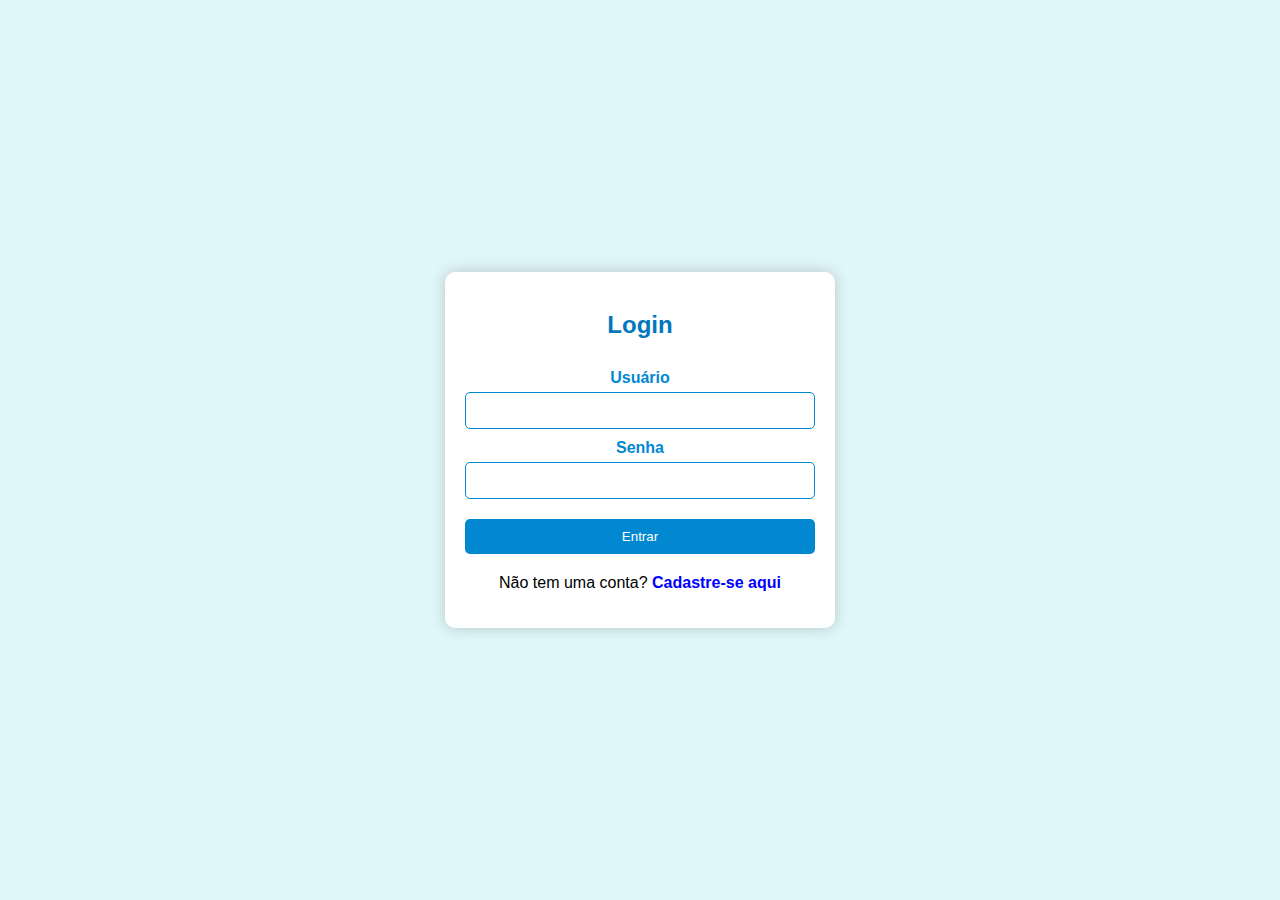
<file: cad.html>
<!DOCTYPE html>
<html lang="pt-br">
<head>
    <meta charset="UTF-8">
    <meta name="viewport" content="width=device-width, initial-scale=1.0">
    <link rel="stylesheet" href="css/cad.css">
    <script src="js/cad.js"></script>
    <title>PUSC</title>
</head>
<body>
    <div class="container">
        <div class="form-container" id="login-form">
            <h2>Login</h2>
            <form>
                <label for="login-username">Usuário</label>
                <input type="text" id="login-username" required>
                
                <label for="login-password">Senha</label>
                <input type="password" id="login-password" required>
                
                <button type="button" onclick="login()">Entrar</button>
            </form>
            <p>Não tem uma conta? <a href="#" onclick="toggleForms()">Cadastre-se aqui</a></p>
        </div>
        <div class="form-container" id="signup-form" style="display: none;">
            <h2>Cadastro</h2>
            <form>
                <label for="signup-username">Usuário</label>
                <input type="text" id="signup-username" required>
                
                <label for="signup-password">Senha</label>
                <input type="password" id="signup-password" required>
                
                <button type="button" onclick="signup()">Cadastrar</button>
            </form>
            <p>Já tem uma conta? <a href="#" onclick="toggleForms()">Faça login aqui</a></p>
        </div>
    </div>
</body>
</html>
</file>
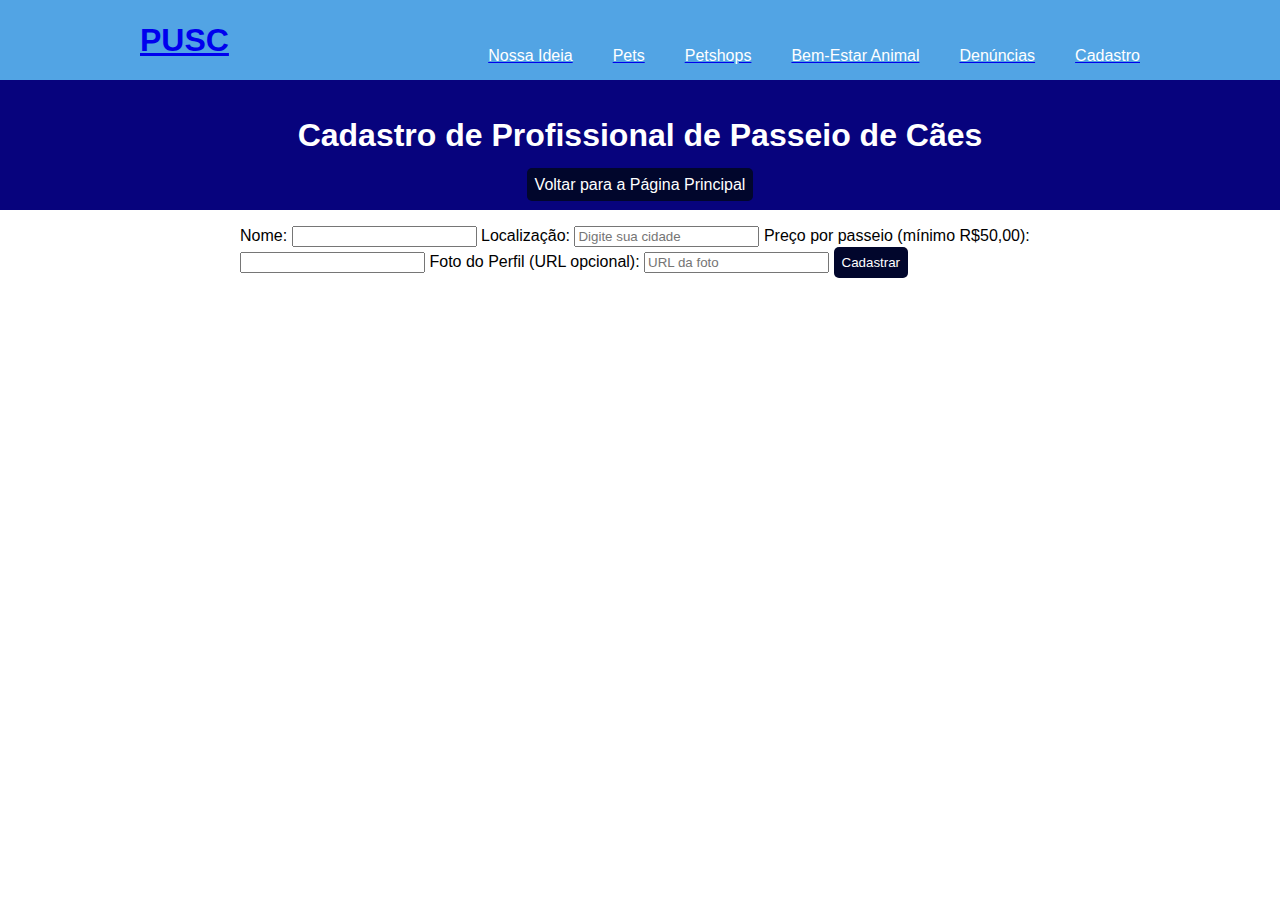
<file: cadprof.html>
<!DOCTYPE html>
<html lang="pt-br">
<head>
    <meta charset="UTF-8">
    <meta name="viewport" content="width=device-width, initial-scale=1.0">
    <link rel="stylesheet" href="css/cadprof.css">
    <script src="js/cadprof.js"></script>
    <title>Dog Walker</title>
</head>
<body>
    <div class="header">
        <div class="header_dentro">
          <div class="logo_container"> 
            <h1><a href="index.html">PUSC</a></h1>
          </div>
          <ul class="navegar">
            <a href="quemsomos.html"><li>Nossa Ideia</li></a>
            <a href="pets.html"><li>Pets</li></a>
            <a href="shop.html"><li>Petshops</li></a>
            <a href="prof.html"><li>Bem-Estar Animal</li></a>
            <a href="den.html"><li>Denúncias</li></a>
            <a href="cad.html"><li>Cadastro</li></a>
          </ul>
        </div>
      </div>

      <header>
        <h1>Cadastro de Profissional de Passeio de Cães</h1>
        <a href="index.html" class="back-link">Voltar para a Página Principal</a>
      </header>
    
      <main>
        <section id="register">
          <form id="registration-form">
            <label for="name">Nome:</label>
            <input type="text" id="name" required>
    
            <label for="location">Localização:</label>
            <input type="text" id="location" placeholder="Digite sua cidade" required>
    
            <label for="price">Preço por passeio (mínimo R$50,00):</label>
            <input type="number" id="price" min="50" required>
    
            <label for="photo">Foto do Perfil (URL opcional):</label>
            <input type="url" id="photo" placeholder="URL da foto">
    
            <button type="button" onclick="cadastrarProfissional()">Cadastrar</button>
          </form>
        </section>
      </main>

    </body>
</html>
</file>
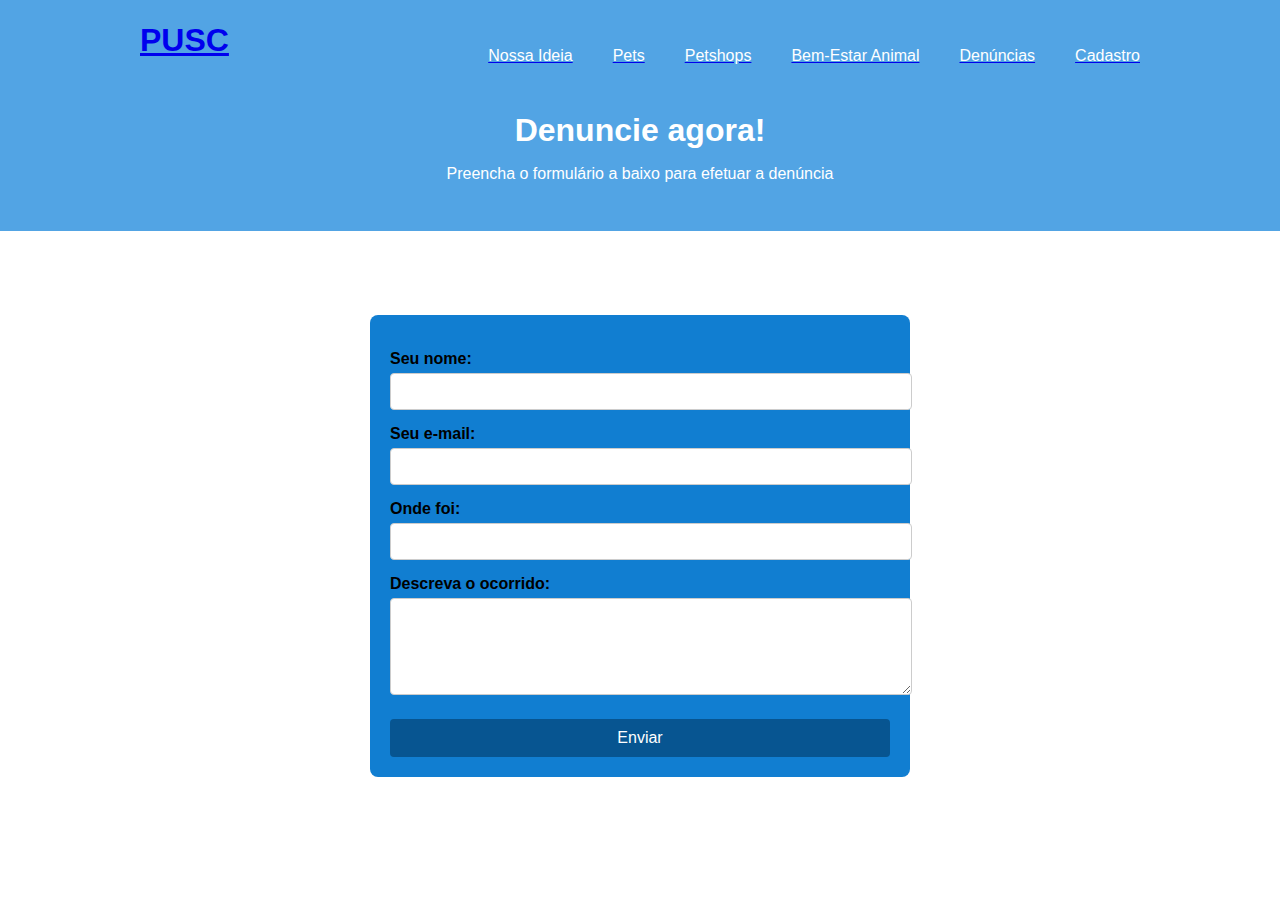
<file: den.html>
<!DOCTYPE html>
<html lang="pt-br">
<head>
    <meta charset="UTF-8">
    <meta name="viewport" content="width=device-width, initial-scale=1.0">
    <link rel="stylesheet" href="css/den.css">
    <script src="js/den.js"></script>
    <title>PUSC</title>
</head>
<body>
    <div class="header">
        <div class="header_dentro">
          <div class="logo_container"> 
            <h1><a href="index.html">PUSC</a></h1>
          </div>
          <ul class="navegar">
            <a href="quemsomos.html"><li>Nossa Ideia</li></a>
            <a href="pets.html"><li>Pets</li></a>
            <a href="shop.html"><li>Petshops</li></a>
            <a href="prof.html"><li>Bem-Estar Animal</li></a>
            <a href="den.html"><li>Denúncias</li></a>
            <a href="cad.html"><li>Cadastro</li></a>
          </ul>
        </div>
      </div>
      
      <header>
      <h1>Denuncie agora!</h1>
      <p>Preencha o formulário a baixo para efetuar a denúncia</p>
      </header>

      <section id="form-section">
        <form id="denunciaForm">
            <label for="nome">Seu nome:</label>
            <input type="text" id="nome" name="email" required>

            <label for="email">Seu e-mail:</label>
            <input type="text" id="email" name="email" required>

            <label for="local">Onde foi:</label>
            <input type="text" id="local" name="local" required>

            <label for="descricao">Descreva o ocorrido:</label>
            <textarea id="descricao" name="descricao" rows="5" required></textarea>

            <button type="submit">Enviar</button>
        </form>

        <div id="mensagem-sucesso" class="oculto">Denúncia enviada com sucesso!</div>
      </section>
</body>
</html>
</file>
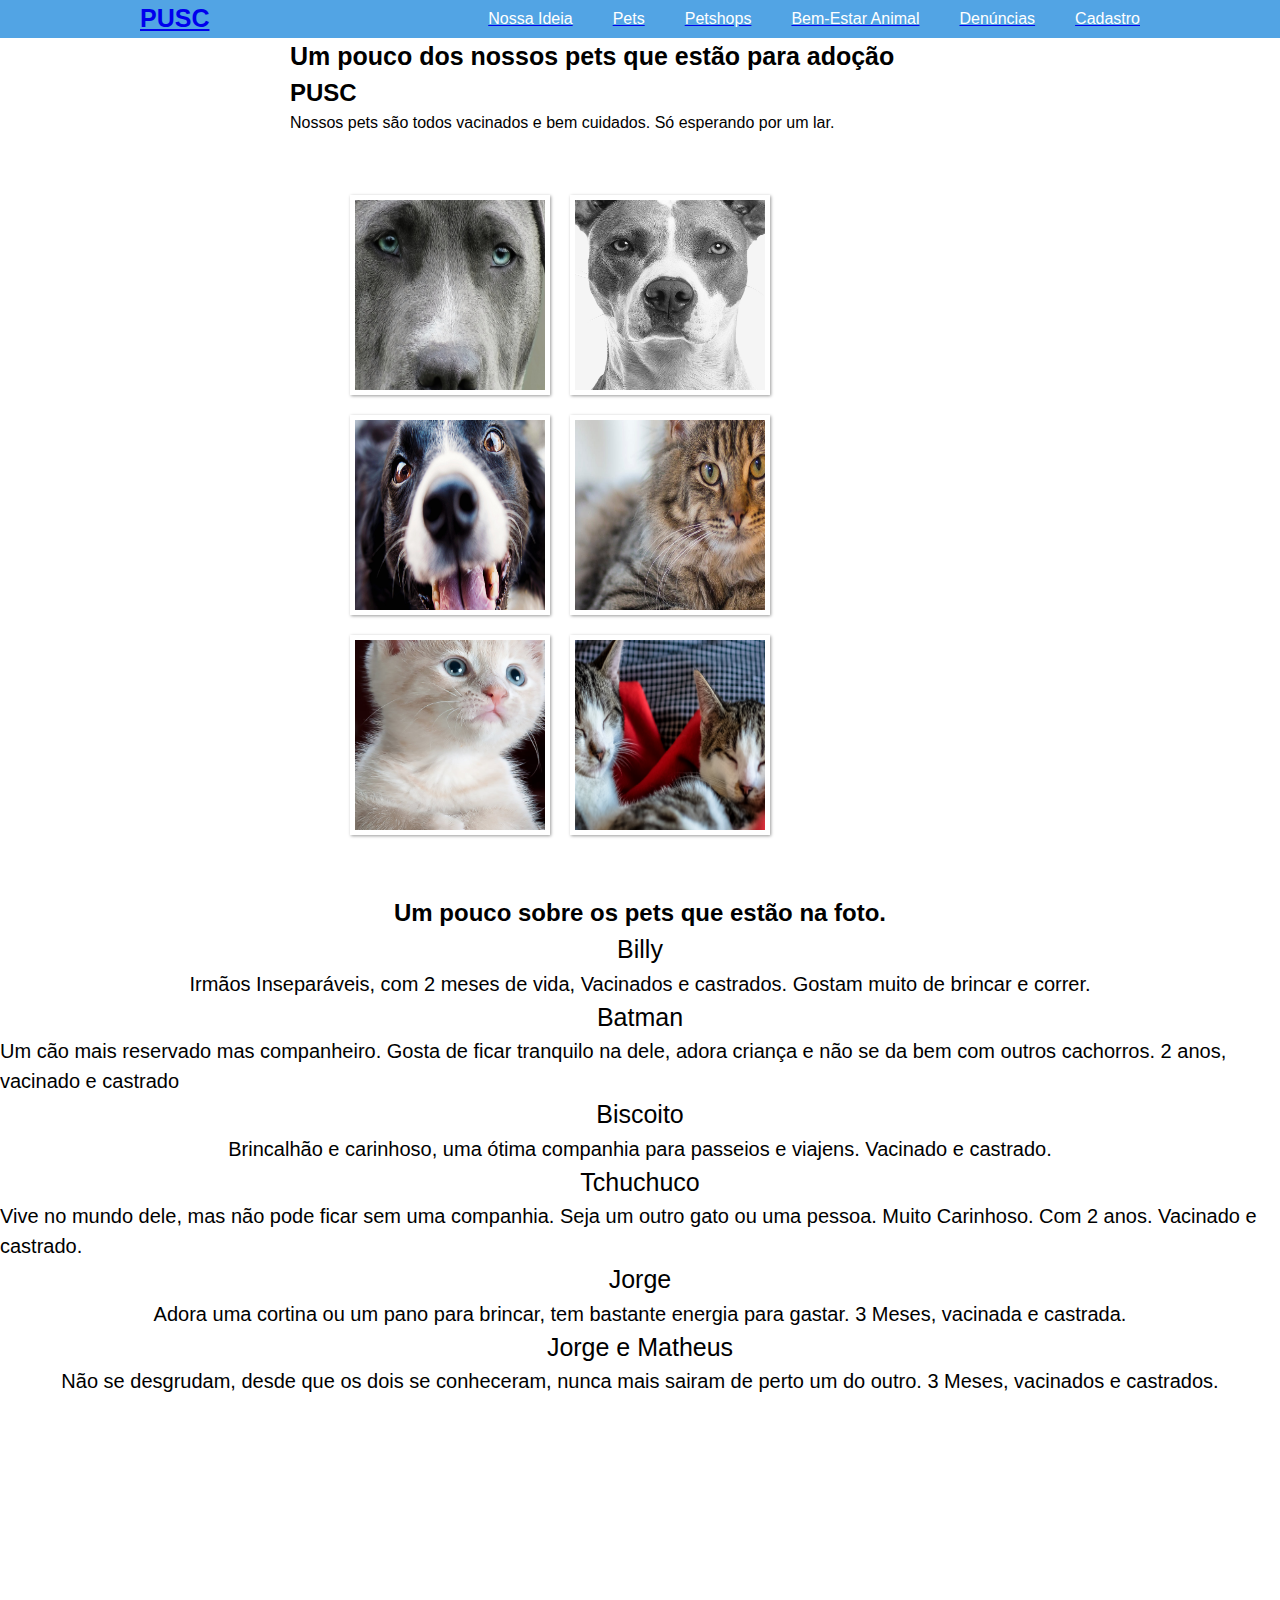
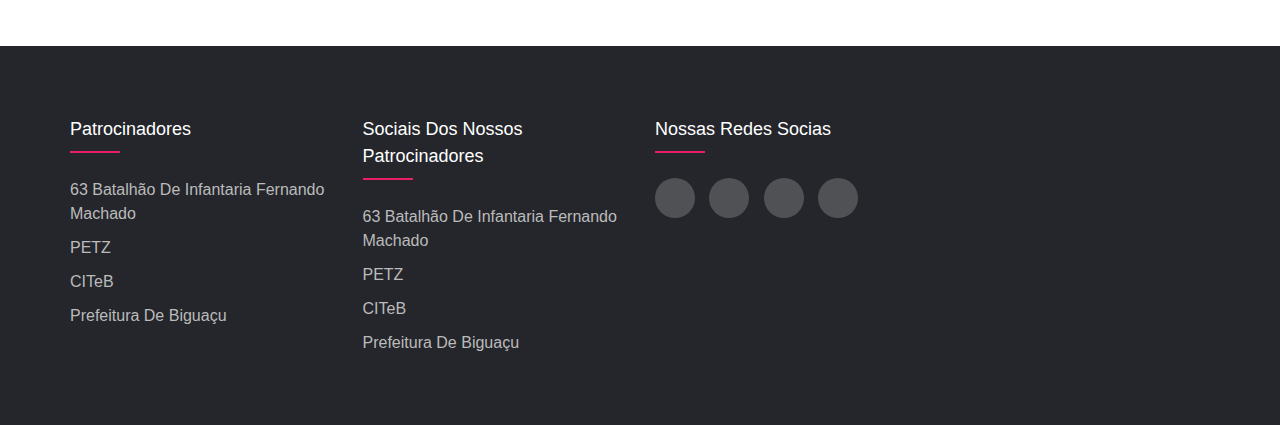
<file: pets.html>
<!DOCTYPE html>
<html lang="pt-br">
<head>
  <meta charset="UTF-8">
  <meta name="viewport" content="width=device-width, initial-scale=1.0">
  <link rel="stylesheet" href="css/pets.css">
  <title>PUSC</title>
</head>
<body>
  <div class="header">
    <div class="header_dentro">
      <div class="logo_container"> 
        <h1><a href="index.html">PUSC</a></h1>
      </div>
      <ul class="navegar">
        <a href="quemsomos.html"><li>Nossa Ideia</li></a>
        <a href="pets.html"><li>Pets</li></a>
        <a href="shop.html"><li>Petshops</li></a>
        <a href="prof.html"><li>Bem-Estar Animal</li></a>
        <a href="den.html"><li>Denúncias</li></a>
        <a href="cad.html"><li>Cadastro</li></a>
      </ul>
    </div>
  </div>

  <section id="corpo-full">
    <article id="noticia-principal">
      <header id="cabecalho-artigo">
        <hgroup>
          <h1> Um pouco dos nossos pets que estão para adoção </h1>
          <h2> PUSC </h2>
        </hgroup>
      </header>

      <p>
        Nossos pets são todos vacinados e bem cuidados. Só esperando por um lar.
      </p>

      <ul id="album-fotos">
        <li id="foto01">
          <span> Billy </span>
        </li>
        <li id="foto02">
          <span> Batman </span>
        </li>
        <li id="foto03">
          <span> Biscoito </span>
        </li>
        <li id="foto04">
          <span> Tchuchuco </span>
        </li>
        <li id="foto05">
          <span> Jorge </span>
        </li>
        <li id="foto06">
          <span> Jorge e Matheus </span>
        </li>
      </ul>
    </article>
  </section>

    <h2>Um pouco sobre os pets que estão na foto.</h2>
      <dt>Billy</dt>
        <dd>Irmãos Inseparáveis, com 2 meses de vida, Vacinados e castrados. Gostam muito de brincar e correr.</dd>
      <dt>Batman</dt>
        <dd>Um cão mais reservado mas companheiro. Gosta de ficar tranquilo na dele, adora criança e não se da bem com outros cachorros. 2 anos, vacinado e castrado</dd>
      <dt>Biscoito</dt>
        <dd>Brincalhão e carinhoso, uma ótima companhia para passeios e viajens. Vacinado e castrado.</dd>
      <dt>Tchuchuco</dt>
        <dd>Vive no mundo dele, mas não pode ficar sem uma companhia. Seja um outro gato ou uma pessoa. Muito Carinhoso. Com 2 anos. Vacinado e castrado.</dd>
      <dt>Jorge</dt>
        <dd>Adora uma cortina ou um pano para brincar, tem bastante energia para gastar. 3 Meses, vacinada e castrada.</dd>
      <dt>Jorge e Matheus</dt>
        <dd> Não se desgrudam, desde que os dois se conheceram, nunca mais sairam de perto um do outro. 3 Meses, vacinados e castrados.</dd>
</div>
<footer class="footer">
  <div class="container">
    <div class="row">
      <div class="footer-col">
        <h4>Patrocinadores</h4>
        <ul>
          <li><a href="https://63bi.eb.mil.br" target="_blank" rel="noopener noreferrer">63 Batalhão de Infantaria Fernando Machado</a></li>
          <li><a href="https://www.petz.com.br/?gad_source=1&gclid=Cj0KCQiA35urBhDCARIsAOU7QwnW1HqAczDuxiLWuHOvozI3U94DH8HEa8TGV1tx0Ity5CSwyKHb2jEaAlxjEALw_wcB" target="_blank" rel="noopener noreferrer">PETZ</a></li>
          <li><a href="https://www.citebonline.com.br" target="_blank" rel="noopener noreferrer">CITeB</a></li>
          <li><a href="https://www.bigua.sc.gov.br" target="_blank" rel="noopener noreferrer">Prefeitura de Biguaçu</a></li>
        </ul>
      </div>
      <div class="footer-col">
        <h4>Sociais dos Nossos Patrocinadores</h4>
        <ul>
          <li><a href="https://www.instagram.com/63bi_exercito/" target="_blank" rel="noopener noreferrer">63 Batalhão de Infantaria Fernando Machado</a></li>
          <li><a href="https://www.instagram.com/petz/" target="_blank" rel="noopener noreferrer">PETZ</a></li>
          <li><a href="https://www.instagram.com/fundacaociteb/" target="_blank" rel="noopener noreferrer">CITeB</a></li>
          <li><a href="https://www.instagram.com/prefeituradebiguacu/" target="_blank" rel="noopener noreferrer">Prefeitura de Biguaçu</a></li>
        </ul>
      </div>
     
      <div class="footer-col">
        <h4>Nossas redes socias</h4>
        <div class="social-links">
          <a href="#"><i class="fab fa-facebook-f"></i></a>
          <a href="#"><i class="fab fa-twitter"></i></a>
          <a href="#"><i class="fab fa-instagram"></i></a>
          <a href="#"><i class="fab fa-linkedin-in"></i></a>
        </div>
      </div>
    </div>
  </div>
</footer>

</body>
</html>
</file>
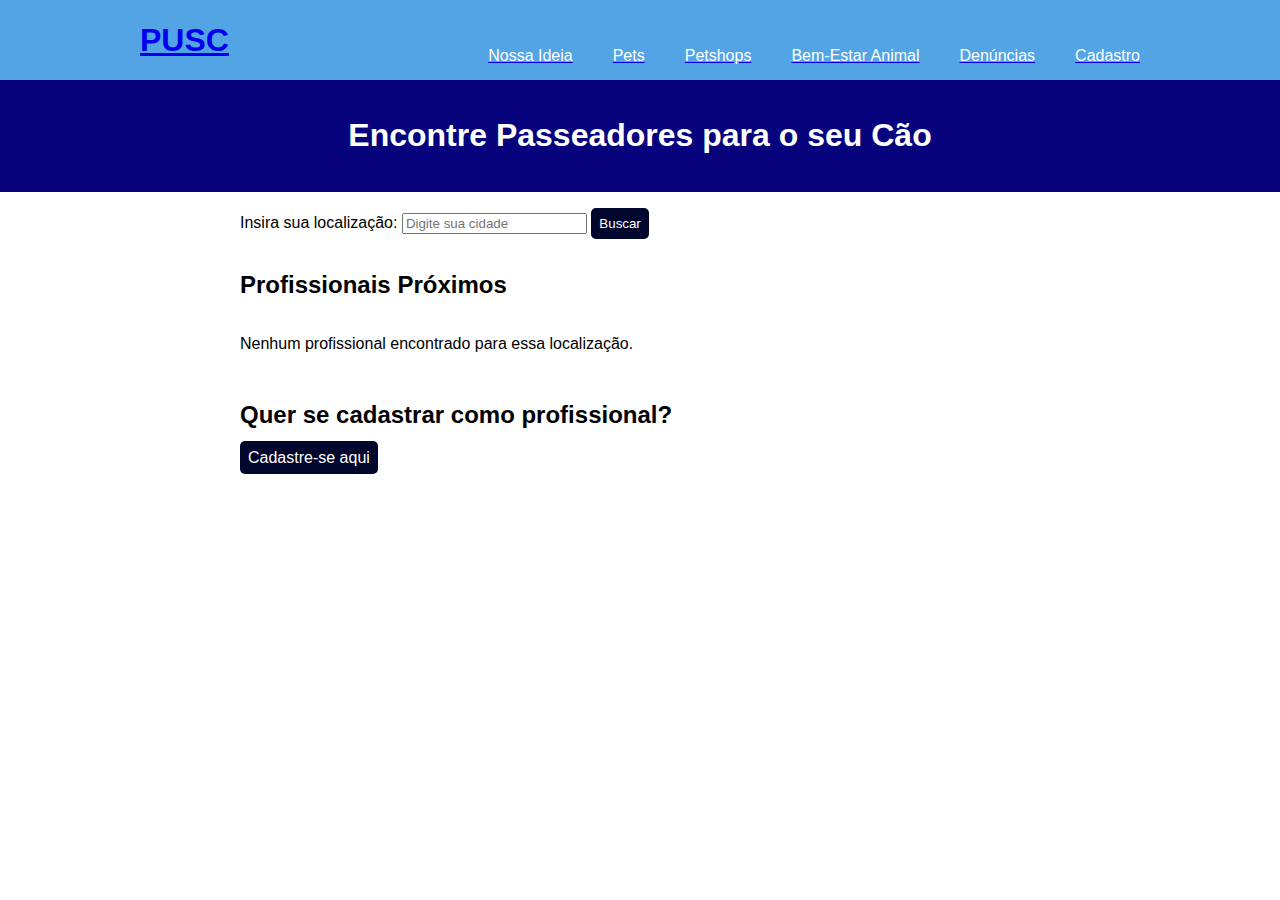
<file: prof.html>
<!DOCTYPE html>
<html lang="pt-br">
<head>
    <meta charset="UTF-8">
    <meta name="viewport" content="width=device-width, initial-scale=1.0">
    <link rel="stylesheet" href="css/prof.css">
    <script src="js/prof.js"></script>
    <title>Dog Walker</title>
</head>
<body>
    <div class="header">
        <div class="header_dentro">
          <div class="logo_container"> 
            <h1><a href="index.html">PUSC</a></h1>
          </div>
          <ul class="navegar">
            <a href="quemsomos.html"><li>Nossa Ideia</li></a>
            <a href="pets.html"><li>Pets</li></a>
            <a href="shop.html"><li>Petshops</li></a>
            <a href="prof.html"><li>Bem-Estar Animal</li></a>
            <a href="den.html"><li>Denúncias</li></a>
            <a href="cad.html"><li>Cadastro</li></a>
          </ul>
        </div>
      </div>
      <header>
        <h1>Encontre Passeadores para o seu Cão</h1>
      </header>
    
      <main>
        <section id="search">
          <label for="location">Insira sua localização:</label>
          <input type="text" id="location" placeholder="Digite sua cidade">
          <button onclick="buscarProfissionais()">Buscar</button>
        </section>
    
        <section id="professionals">
          <h2>Profissionais Próximos</h2>
          <div id="professional-list"></div>
        </section>
    
        <!-- Seção para o chat -->
        <section id="chat-section" style="display: none;">
          <h2>Chat com <span id="professional-name"></span></h2>
          <div id="chat-box">
            <div id="messages"></div>
          </div>
          <input type="text" id="message-input" placeholder="Digite sua mensagem">
          <button onclick="enviarMensagem()">Enviar</button>
          <button onclick="fecharChat()">Fechar Chat</button>
        </section>
    
        <!-- Link para página de cadastro -->
        <section id="register-link">
          <h2>Quer se cadastrar como profissional?</h2>
          <a href="register.html" class="register-button">Cadastre-se aqui</a>
        </section>
      </main>
</body>
</html>
</file>
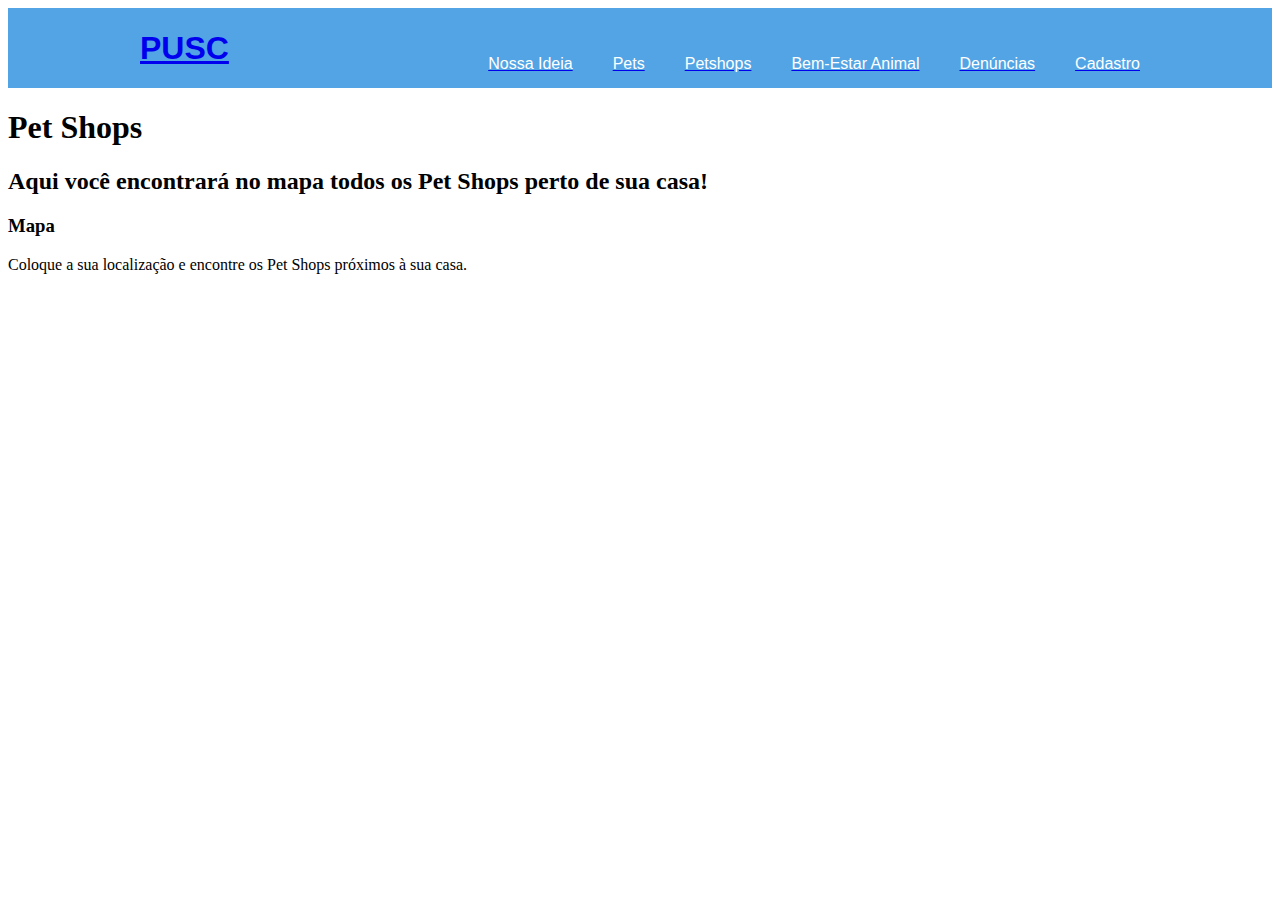
<file: shop.html>
<!DOCTYPE html>
<html lang="pt-br">
<head>
    <meta charset="UTF-8">
    <meta name="viewport" content="width=device-width, initial-scale=1.0">
    <link rel="stylesheet" href="css/shop.css">
    <script src="js/shop.js"></script>
    <title>Dog Walker</title>
</head>
<body>
    <div class="header">
        <div class="header_dentro">
          <div class="logo_container"> 
            <h1><a href="index.html">PUSC</a></h1>
          </div>
          <ul class="navegar">
            <a href="quemsomos.html"><li>Nossa Ideia</li></a>
            <a href="pets.html"><li>Pets</li></a>
            <a href="shop.html"><li>Petshops</li></a>
            <a href="prof.html"><li>Bem-Estar Animal</li></a>
            <a href="den.html"><li>Denúncias</li></a>
            <a href="cad.html"><li>Cadastro</li></a>
          </ul>
        </div>
      </div>
        <h1 class="title">Pet Shops</h1>
      </div>
      <h2>Aqui você encontrará no mapa todos os Pet Shops perto de sua casa!</h2>
        <h3>Mapa</h3>
        <p>Coloque a sua localização e encontre os Pet Shops próximos à sua casa.</p>

        <div class = 'mapa'>
          <iframe src="https://www.google.com/maps/embed?pb=!1m18!1m12!1m3!1d56621.2105764954!2d-48.69601822639282!3d-27.50579688218754!2m3!1f0!2f0!3f0!3m2!1i1024!2i768!4f13.1!3m3!1m2!1s0x95274c39717055ab%3A0x6951df9811670807!2zQmlndWHDp3UsIFND!5e0!3m2!1spt-BR!2sbr!4v1719620237751!5m2!1spt-BR!2sbr" width="600" height="450" style="border:0;" allowfullscreen="" loading="lazy" referrerpolicy="no-referrer-when-downgrade"></iframe>
        </div>
</body>
</html>
</file>
<file: css/cad.css>
body {
    font-family: Arial, sans-serif;
    display: flex;
    justify-content: center;
    align-items: center;
    height: 100vh;
    margin: 0;
    background-color: #e0f7fa;
}

.container {
    background-color: #ffffff;
    padding: 20px;
    border-radius: 10px;
    box-shadow: 0 0 15px rgba(0, 0, 0, 0.2);
    width: 350px;
    text-align: center;
}

h2 {
    color: #0277bd;
    margin-bottom: 20px;
}

form {
    display: flex;
    flex-direction: column;
}

label {
    margin-top: 10px;
    color: #0288d1;
    font-weight: bold;
}

input {
    padding: 10px;
    margin-top: 5px;
    border: 1px solid #0288d1;
    border-radius: 5px;
    outline: none;
    transition: border-color 0.3s;
}

input:focus {
    border-color: #0277bd;
}

button {
    margin-top: 20px;
    padding: 10px;
    background-color: #0288d1;
    color: #ffffff;
    border: none;
    border-radius: 5px;
    cursor: pointer;
    transition: background-color 0.3s;
}

button:hover {
    background-color: #0277bd;
}

p {
    margin-top: 20px;
}

a {
    color: blue;
    text-decoration: none;
    font-weight: bold;
}

a:hover {
    text-decoration: underline;
}
</file>
<file: css/cadprof.css>
@charset "utf-8";
.header{
  width: 100%;
  height:80px;
  display: block;
  background-color: #52a4e4;
}
.header_dentro{
  width: 1000px;
  height: 100%;
  display: block;
  margin: 0 auto;

}
.logo_container{
  height: 100%;
  display: table;
  float: left;
}

.logo_container h1{
  color: white;
  height: 100%;
  display: table-cell;
  vertical-align: middle;
  font-family: 'Poppins', sans-serif;
}

.logo_container h1 span{
  font-weight: 800;
}
.navegar{
  float: right;
  height: 100%;
}
.navegar a{
  height: 100%;
  display: table;
  float: left;
  padding: 0px 20px;
}
.navegar a:last-child{
  padding-right: 0%;
}
.navegar a li{
  display: table-cell;
  vertical-align: middle;
  height: 100%;
  color: white;
  font-family: 'Poppins', sans-serif;
}
/* Estilos gerais */
body {
    font-family: Arial, sans-serif;
    margin: 0;
    padding: 0;
    display: flex;
    flex-direction: column;
    align-items: center;
  }
  
  header {
    background-color: #07037d;
    color: white;
    padding: 1rem;
    text-align: center;
    width: 100%;
  }
  
  main {
    width: 90%;
    max-width: 800px;
    margin: 1rem;
  }
  
  section {
    margin-bottom: 2rem;
  }
  
  /* Lista de profissionais */
  #professional-list {
    display: flex;
    flex-wrap: wrap;
    gap: 1rem;
  }
  
  .professional {
    border: 1px solid #ddd;
    padding: 1rem;
    border-radius: 5px;
    width: calc(50% - 1rem);
    box-sizing: border-box;
    text-align: center;
  }
  
  .professional img {
    width: 100px;
    height: 100px;
    border-radius: 50%;
  }
  
  /* Botões */
  button, .register-button, .back-link {
    background-color: #01062c;
    color: white;
    padding: 0.5rem;
    border: none;
    border-radius: 5px;
    cursor: pointer;
    text-decoration: none;
    text-align: center;
  }
</file>
<file: css/den.css>
@charset "utf-8";
.header{
    width: 100%;
    height:80px;
    display: block;
    background-color: #52a4e4;
  }
  .header_dentro{
    width: 1000px;
    height: 100%;
    display: block;
    margin: 0 auto;
  
  }
  .logo_container{
    height: 100%;
    display: table;
    float: left;
  }
  
  .logo_container h1{
    color: white;
    height: 100%;
    display: table-cell;
    vertical-align: middle;
    font-family: 'Poppins', sans-serif;
  }
  
  .logo_container h1 span{
    font-weight: 800;
  }
  .navegar{
    float: right;
    height: 100%;
  }
  .navegar a{
    height: 100%;
    display: table;
    float: left;
    padding: 0px 20px;
  }
  .navegar a:last-child{
    padding-right: 0%;
  }
  .navegar a li{
    display: table-cell;
    vertical-align: middle;
    height: 100%;
    color: white;
    font-family: 'Poppins', sans-serif;
  }
body {
    font-family: Arial, Helvetica, sans-serif;
    margin: 0;
    padding: 0;
}
header {
    background-color: #52a4e4;
    color: white;
    text-align: center;
    padding: 2em;
}
h1{
    margin: 0;
}
#form-section {
    display: flex;
    justify-content: center;
    align-items: center;
    height: 70vh;
    flex-direction: column;
}
form {
    background-color: #117ed1;
    padding: 20px;
    border-radius: 8px;
    box-shadow: 0 4px 8px rgba(0,0,0,0,0.1);
    width: 100%;
    max-width: 500px;
}
label {
    display: block;
    margin-top: 15px;
    font-weight: bold;
}
input, textarea {
    width: 100%;
    padding: 10px;
    margin-top: 5px;
    border: 1px solid #ccc;
    border-radius: 4px;
}
button {
    background-color: #075591;
    color: white;
    padding: 10px 20px;
    border: none;
    border-radius: 4px;
    cursor: pointer;
    margin-top: 20px;
    width: 100%;
    font-size: 16px;
}
button:hover {
    background-color: #012f53;
}
#mensagem-sucesso {
    color: green;
    font-weight: bold;
    margin-top: 20px;
    text-align: center;
}
.oculto {
    display: none;
}
</file>
<file: css/pets.css>
@charset "utf-8";
body{
  margin: 0;
  padding: 0;
  height: 100vh;
  font-family: 'Poppins', sans-serif;
  background-color: white;
  display: flex;
  flex-direction: column;
  align-items: center;
}
/* cabeçalho */
.header{
  width: 100%;
  height:80px;
  display: block;
  background-color: #52a4e4;
}
.header_dentro{
  width: 1000px;
  height: 100%;
  display: block;
  margin: 0 auto;

}
.logo_container{
  height: 100%;
  display: table;
  float: left;
}

.logo_container h1{
  color: white;
  height: 100%;
  display: table-cell;
  vertical-align: middle;
  font-family: 'Poppins', sans-serif;
}

.logo_container h1 span{
  font-weight: 800;
}
.navegar{
  float: right;
  height: 100%;
}
.navegar a{
  height: 100%;
  display: table;
  float: left;
  padding: 0px 20px;
}
.navegar a:last-child{
  padding-right: 0%;
}
.navegar a li{
  display: table-cell;
  vertical-align: middle;
  height: 100%;
  color: white;
  font-family: 'Poppins', sans-serif;
}



body{
	line-height: 1.5;
	font-family: 'Poppins', sans-serif;
}
*{
	margin:0;
	padding:0;
	box-sizing: border-box;
}
.container{
	max-width: 1170px;
	margin:auto;
}
.row{
	display: flex;
	flex-wrap: wrap;
}
ul{
	list-style: none;
}
.footer{
	background-color: #24262b;
  padding: 70px 0;
  left: 0;
  bottom: 0;
  width: 100%;
  margin: 250px;
}
.footer-col{
   width: 25%;
   padding: 0 15px;
}
.footer-col h4{
	font-size: 18px;
	color: #ffffff;
	text-transform: capitalize;
	margin-bottom: 35px;
	font-weight: 500;
	position: relative;
}
.footer-col h4::before{
	content: '';
	position: absolute;
	left:0;
	bottom: -10px;
	background-color: #e91e63;
	height: 2px;
	box-sizing: border-box;
	width: 50px;
}
.footer-col ul li:not(:last-child){
	margin-bottom: 10px;
}
.footer-col ul li a{
	font-size: 16px;
	text-transform: capitalize;
	color: #ffffff;
	text-decoration: none;
	font-weight: 300;
	color: #bbbbbb;
	display: block;
	transition: all 0.3s ease;
}
.footer-col ul li a:hover{
	color: #ffffff;
	padding-left: 8px;
}
.footer-col .social-links a{
	display: inline-block;
	height: 40px;
	width: 40px;
	background-color: rgba(255,255,255,0.2);
	margin:0 10px 10px 0;
	text-align: center;
	line-height: 40px;
	border-radius: 50%;
	color: #ffffff;
	transition: all 0.5s ease;
}
.footer-col .social-links a:hover{
	color: #24262b;
	background-color: #ffffff;
}
ul#album-fotos {
  width: 700px;
  margin: 0 auto;
  padding: 50px;
  overflow: hidden;
  list-style: none;
}

ul#album-fotos li {
  float: left;
  width: 200px;
  height: 200px;
  margin: 10px;
  border: 5px solid #fff;
  background-color: #fff;
  box-shadow: 1px 1px 3px rgba(0,0,0,.4);
  transition: all .4s ease-in;
}

ul#album-fotos li span {
  opacity: 0;
  color: #fff;
  text-shadow: 1px 1px 1px #000;
  background-color: rgba(0,0,0,.3);
  font-size: 9pt;
  line-height: 370px;
  padding: 5px;
}

ul#album-fotos li:hover {
  transform: scale(1.5);
}

ul#album-fotos li:hover span {
  opacity: 1;
}

ul#album-fotos li#foto01 {
  background: url('../imagens/cachorro1.jpg') no-repeat;
  background-position: 50% 50%;
  background-size: 400px 400px;
  background-color: #fff;
}

ul#album-fotos li#foto01:hover {
  background-position: 0px 0px;
  background-size: 200px 200px;
}

ul#album-fotos li#foto02 {
  background: url('../imagens/cachorro2.jpg') no-repeat;
  background-position: 50% 50%;
  background-size: 400px 400px;
  background-color: #fff;
}

ul#album-fotos li#foto02:hover {
  background-position: 0px 0px;
  background-size: 200px 200px;
}

ul#album-fotos li#foto03 {
  background: url('../imagens/cachorro3.jpg') no-repeat;
  background-position: 50% 50%;
  background-size: 400px 400px;
  background-color: #fff;
}

ul#album-fotos li#foto03:hover {
  background-position: 0px 0px;
  background-size: 200px 200px;
}

ul#album-fotos li#foto04 {
  background: url('../imagens/gato1.jpg') no-repeat;
  background-position: 50% 50%;
  background-size: 400px 400px;
  background-color: #fff;
}

ul#album-fotos li#foto04:hover {
  background-position: 0px 0px;
  background-size: 200px 200px;
}

ul#album-fotos li#foto05 {
  background: url('../imagens/gato2.jpg') no-repeat;
  background-position: 50% 50%;
  background-size: 400px 400px;
  background-color: #fff;
}

ul#album-fotos li#foto05:hover {
  background-position: 0px 0px;
  background-size: 200px 200px;
}

ul#album-fotos li#foto06 {
  background: url('../imagens/gato3.jpg') no-repeat;
  background-position: 50% 50%;
  background-size: 400px 400px;
  background-color: #fff;
}

ul#album-fotos li#foto06:hover {
  background-position: 0px 0px;
  background-size: 200px 200px;
}
h1 {
  font-size: 25px;
}
dt {
  font-size: 25px;
}
dd {
  font-size: 20px;
}
.footer{
	background-color: #24262b;
  padding: 70px 0;
  left: 0;
  bottom: 0;
  width: 100%;
  margin: 250px;
}
.footer-col{
   width: 25%;
   padding: 0 15px;
}
.footer-col h4{
	font-size: 18px;
	color: #ffffff;
	text-transform: capitalize;
	margin-bottom: 35px;
	font-weight: 500;
	position: relative;
}
.footer-col h4::before{
	content: '';
	position: absolute;
	left:0;
	bottom: -10px;
	background-color: #e91e63;
	height: 2px;
	box-sizing: border-box;
	width: 50px;
}
.footer-col ul li:not(:last-child){
	margin-bottom: 10px;
}
.footer-col ul li a{
	font-size: 16px;
	text-transform: capitalize;
	color: #ffffff;
	text-decoration: none;
	font-weight: 300;
	color: #bbbbbb;
	display: block;
	transition: all 0.3s ease;
}
.footer-col ul li a:hover{
	color: #ffffff;
	padding-left: 8px;
}
.footer-col .social-links a{
	display: inline-block;
	height: 40px;
	width: 40px;
	background-color: rgba(255,255,255,0.2);
	margin:0 10px 10px 0;
	text-align: center;
	line-height: 40px;
	border-radius: 50%;
	color: #ffffff;
	transition: all 0.5s ease;
}
.footer-col .social-links a:hover{
	color: #24262b;
	background-color: #ffffff;
}
</file>
<file: css/prof.css>
@charset "utf-8";
.header{
  width: 100%;
  height:80px;
  display: block;
  background-color: #52a4e4;
}
.header_dentro{
  width: 1000px;
  height: 100%;
  display: block;
  margin: 0 auto;

}
.logo_container{
  height: 100%;
  display: table;
  float: left;
}

.logo_container h1{
  color: white;
  height: 100%;
  display: table-cell;
  vertical-align: middle;
  font-family: 'Poppins', sans-serif;
}

.logo_container h1 span{
  font-weight: 800;
}
.navegar{
  float: right;
  height: 100%;
}
.navegar a{
  height: 100%;
  display: table;
  float: left;
  padding: 0px 20px;
}
.navegar a:last-child{
  padding-right: 0%;
}
.navegar a li{
  display: table-cell;
  vertical-align: middle;
  height: 100%;
  color: white;
  font-family: 'Poppins', sans-serif;
}
/* Estilos gerais */
body {
  font-family: Arial, sans-serif;
  margin: 0;
  padding: 0;
  display: flex;
  flex-direction: column;
  align-items: center;
}

header {
  background-color: #07037d;
  color: white;
  padding: 1rem;
  text-align: center;
  width: 100%;
}

main {
  width: 90%;
  max-width: 800px;
  margin: 1rem;
}

section {
  margin-bottom: 2rem;
}

/* Lista de profissionais */
#professional-list {
  display: flex;
  flex-wrap: wrap;
  gap: 1rem;
}

.professional {
  border: 1px solid #ddd;
  padding: 1rem;
  border-radius: 5px;
  width: calc(50% - 1rem);
  box-sizing: border-box;
  text-align: center;
}

.professional img {
  width: 100px;
  height: 100px;
  border-radius: 50%;
}

/* Botões */
button, .register-button, .back-link {
  background-color: #01062c;
  color: white;
  padding: 0.5rem;
  border: none;
  border-radius: 5px;
  cursor: pointer;
  text-decoration: none;
  text-align: center;
}

/* Estilos para o chat */
#chat-section {
  border: 1px solid #ddd;
  padding: 1rem;
  margin-top: 1rem;
}

#chat-box {
  border: 1px solid #ccc;
  padding: 1rem;
  height: 200px;
  overflow-y: scroll;
  margin-bottom: 1rem;
}

#messages p {
  margin: 0.5rem 0;
}

#message-input {
  width: 80%;
  padding: 0.5rem;
}

#chat-section button {
  margin-top: 0.5rem;
}
</file>
<file: css/shop.css>
@charset "utf-8";
.header{
  width: 100%;
  height:80px;
  display: block;
  background-color: #52a4e4;
}
.header_dentro{
  width: 1000px;
  height: 100%;
  display: block;
  margin: 0 auto;

}
.logo_container{
  height: 100%;
  display: table;
  float: left;
}

.logo_container h1{
  color: white;
  height: 100%;
  display: table-cell;
  vertical-align: middle;
  font-family: 'Poppins', sans-serif;
}

.logo_container h1 span{
  font-weight: 800;
}
.navegar{
  float: right;
  height: 100%;
}
.navegar a{
  height: 100%;
  display: table;
  float: left;
  padding: 0px 20px;
}
.navegar a:last-child{
  padding-right: 0%;
}
.navegar a li{
  display: table-cell;
  vertical-align: middle;
  height: 100%;
  color: white;
  font-family: 'Poppins', sans-serif;
}
.mapa iframe {
  width: 100%;
}
</file>
